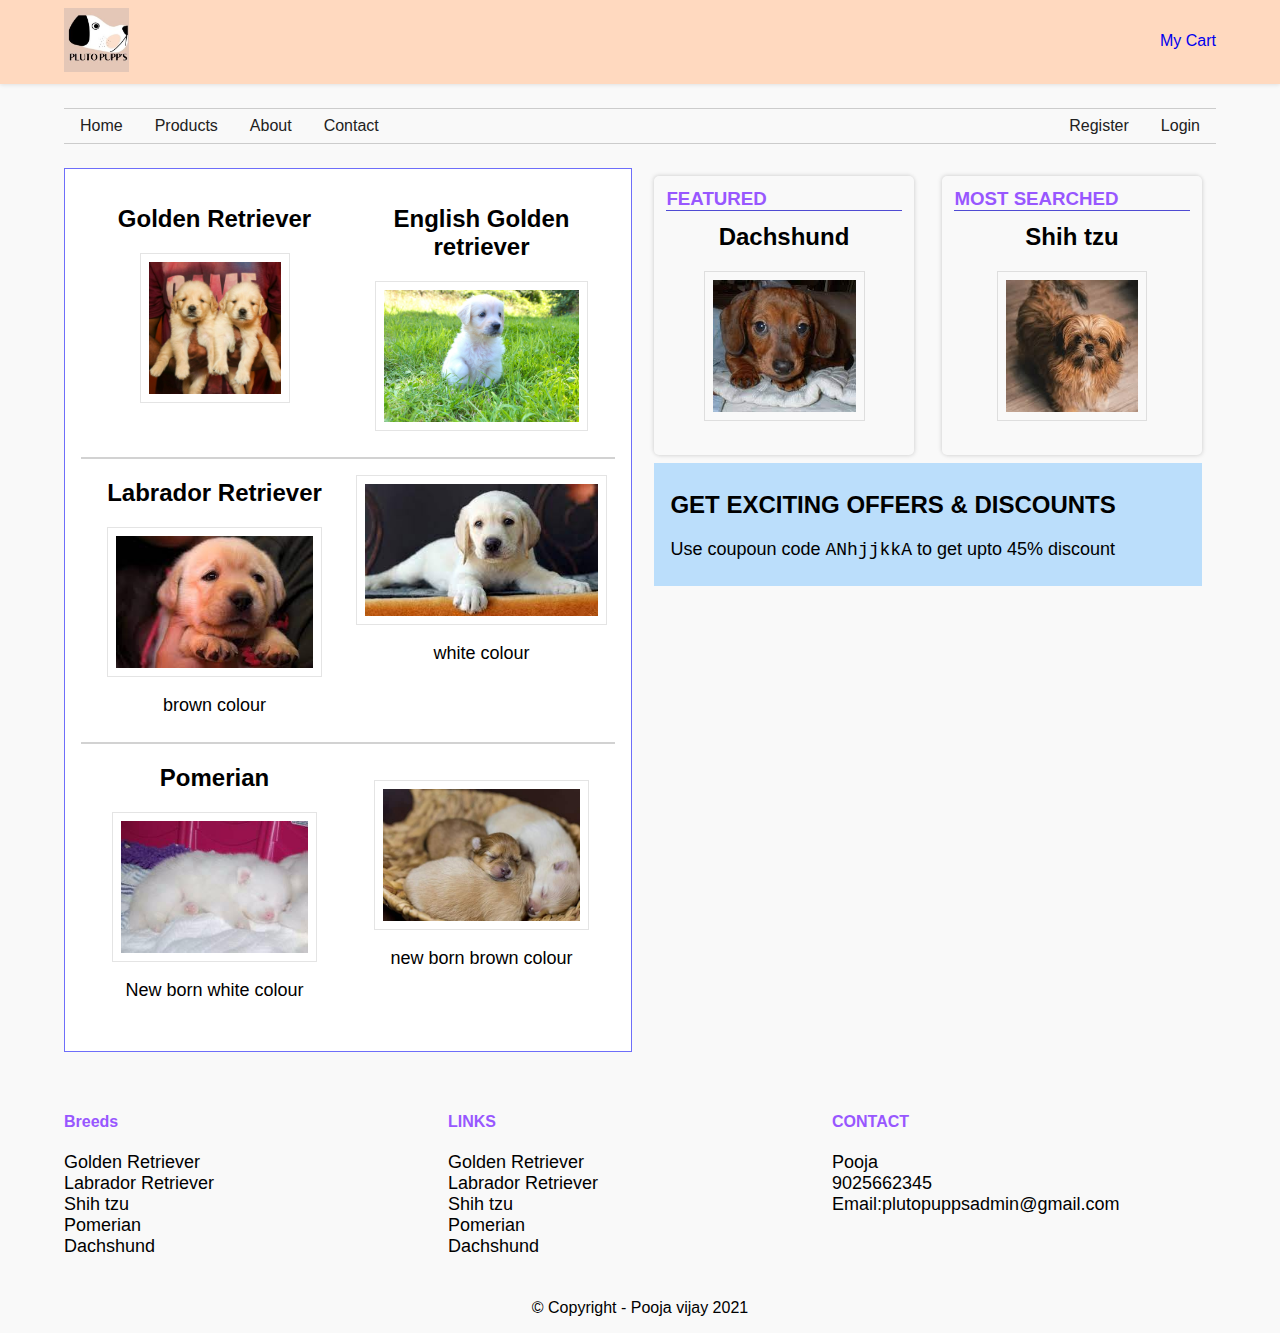
<file: index.html>
<!DOCTYPE html>
<html>
  <head>
    <title>Pluto Pupp's</title>
    <link rel="shortcut icon" href="img/logo.icon" style="mix-blend-mode:multiply;"/>
    <meta charset="utf-8" />
    
    <link rel="stylesheet" type="text/css" href="css/app.css" />
  </head>
  <body>
   <header style="background-color: rgb(255, 217, 191); box-shadow: 0 1px 4px rgba(0, 0, 0, .1);">
    <div class="container" style="padding-top: 8px;padding-bottom: 8px;">
     <div class="grid grid-two">
       <a href="index.html"><img src="img/logo.jpg" alt="logo" style="height: 64px ;" />

     </div>
     <div class="grid grid-two" style="padding-top: 24px;text-align: right;">
  <span><a href="mycart.html">My Cart</a></span>
     </div>
    </div>
   </header>
   <main class="container">
    <nav id="product-nav" class="full">
     <li><a href="index.html">Home</a></li>
     <li><a href="breeds.html">Products</a></li>
     <li><a href="about.html">About</a></li>
     <li><a href="contact.html">Contact</a></li>
     <li style="float: right"><a href="login.html">Login</a></li>
      <li style="float: right"><a href="register.html">Register</a></li>
    </nav>
    <div class="full">
    <div class="grid grid-two" style="padding-right: 8px;">
     <div style="background-color: #fff;border: 1px solid #6e6efa;box-sizing: border-box;padding: 16px;">
     <!-- start a product line -->
      <div class="product-line full">
       <div class="product grid grid-two">
        <h2>Golden Retriever</h2>
        <img src="img/breeds/golden retriever/golden retiever 1.jpg" />
        <p> </p>
       </div>
       <!-- a product -->
       <div class="product grid grid-two">
        <h2>English Golden retriever </h2>
        <img src="img/breeds/golden retriever/golden retriever 2.jpg" />
        <p>  </p>
       </div>
       <!-- a product -->
      </div>
      <!-- end a product line -->
     <!-- start a product line -->
      <div class="product-line full">
       <div class="product grid grid-two">
        <h2>Labrador Retriever</h2>
        <img src="img/breeds/Labrador Retriever/Labrador Retriever 1.jpg" />
        <p>brown colour </p>
       </div>
       <!-- a product -->
       <div class="product grid grid-two">
        <img src="img/breeds/Labrador Retriever/Labrador Retriever 2.jpg" />
        <p> white colour</p>
       </div>
       <script type="text/javascript">
         //loads the featured and new product randomly
         (function(d) {
          var types = ['Pomerian', 'Labrador Retriever', 'Golden retriever'];
          var MAX = 5;
          var type = Math.round(Math.random() * 4) - 1;
          var product = Math.round(Math.random() * MAX);
         })(document);
       </script>
       <!-- a product -->
      </div>
      <!-- end a product line -->
     <!-- start a product line -->
      <div class="product-line full">
       <div class="product grid grid-two"> <h2>Pomerian</h2>
        <img src="img/breeds/Pomerian/Pomerian 1.jpg" />
        <p>New born white colour</p>
       </div>
       <!-- a product -->
       <div class="product grid grid-two">
        <h2>  </h2>
        <img src="img/breeds/Pomerian/Pomerian 2.jpg" />
        <p>new born brown colour</p>
       </div>
       <!-- a product -->
      </div>
      <!-- end a product line -->
     </div>
    </div>
    <div class="grid grid-two">

     <div class="full">
     <!-- Featured product box -->
     <div class="grid grid-two">
      <div class="box">
       <h3 class="text-blue uppr">Featured</h3>
       <div class="product">
        <h2>Dachshund</h2>
        <img src="img/breeds/Dachshund/Dachshund 1.jpg" />
        <p></p>
       </div>
      </div>
     </div>
     <!-- Featured product box -->

     <!-- new product box -->
     <div class="grid grid-two">
      <div class="box">
       <h3 class="text-blue uppr">MOST SEARCHED</h3>
       <div class="product">
        <h2>Shih tzu</h2>
        <img src="img/breeds/Shih tzu/shih tzu 4.jpg" />
        <p></p>
       </div>
      </div>
     </div>
     <!-- finish new product box -->
     </div>
     <div class="light-background clear" style="width: 95%; margin: 8px auto; padding:8px 16px;box-sizing: border-box;">
      <h2>GET EXCITING OFFERS & DISCOUNTS</h2>
      <p>Use coupoun code <code>ANhjjkkA</code> to get upto 45% discount</p>
     </div>
    </div>
    </div>

   </main>
   <footer>
    <div class="container">
    <div class="full">
     <div class="grid grid-three">
     <h4 class="text-blue">Breeds</h4>
      <ul>
       <li>Golden Retriever</li>
       <li>Labrador Retriever</li>
       <li>Shih tzu</li>
       <li>Pomerian</li>
       <li>Dachshund</li>
      </ul>
     </div>
     <div class="grid grid-three">
     <h4 class="text-blue">LINKS</h4>
      <ul>
       <li>Golden Retriever</li>
       <li>Labrador Retriever</li>
       <li>Shih tzu</li>
       <li>Pomerian</li>
       <li>Dachshund</li>
      </ul>
     </div>
     <div class="grid grid-three">
     <h4 class="text-blue">CONTACT</h4>
      <ul>
       <li>Pooja </li>
       <li>9025662345</li>
       <li>Email:plutopuppsadmin@gmail.com</li>
      </ul>
     </div>
    </div>
    </div>
     <div style="text-align: center; padding: 16px;">
       &copy; Copyright - Pooja vijay 2021
     </div>
   </footer>
   <script type="text/javascript">
    (function(d) {
     var products = document.getElementsByClassName('product');
     for(var i = products.length - 1;i >= 0 ; --i) {
      products[i].onclick = function() {
       var src = this.getElementsByTagName('img')[0].src;
       document.location.href = 'demo.html#' +  src;
      }
     }
    })(document);

   </script>
  </body>
</html>
</file>
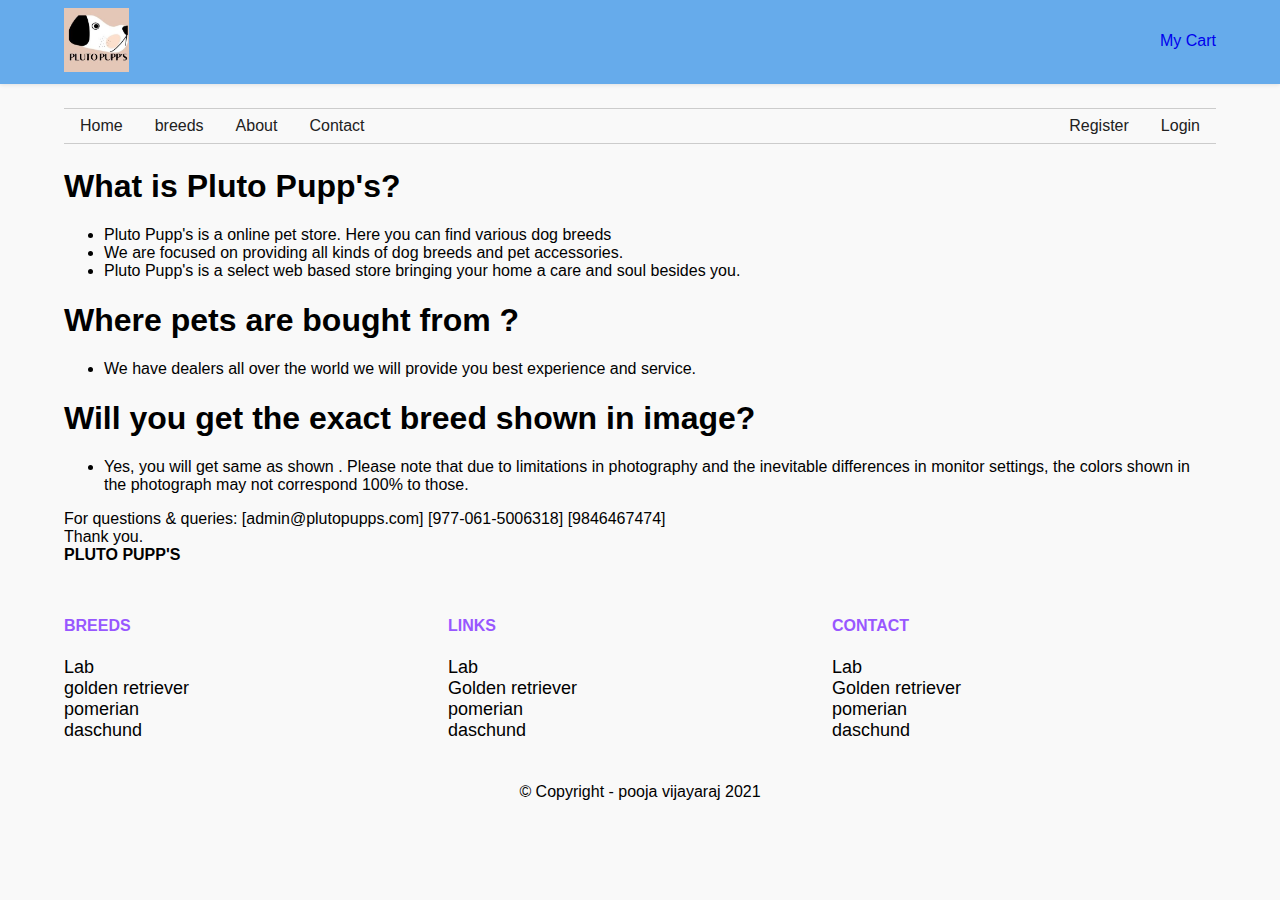
<file: about.html>
<!DOCTYPE html>
<html>
  <head>
    <title>Pet's World</title>
    <link rel="shortcut icon" href=""img\logo.jpg"" />
    <meta charset="utf-8" />
    <link href='https://fonts.googleapis.com/css?family=Advent+Pro:300,700' rel='stylesheet' type='text/css' />
    <link rel="stylesheet" type="text/css" href="css/app.css" />
  </head>
  <body>
   <header style="background-color: rgb(102, 171, 235); box-shadow: 0 1px 4px rgba(0, 0, 0, .1);">
    <div class="container" style="padding-top: 8px;padding-bottom: 8px;">
     <div class="grid grid-two">
       <a href="index.html"><img src="img/logo.jpg" alt="logo" style="height: 64px ;" />

     </div>
     <div class="grid grid-two" style="padding-top: 24px;text-align: right;">
  <span><a href="mycart.html">My Cart</a></span>
     </div>
    </div>
   </header>
   <main class="container">

    <nav id="product-nav" class="full">
     <li><a href="index.html">Home</a></li>
     <li><a href="products.html">breeds</a></li>
     <li><a href="about.html">About</a></li>
     <li><a href="contact.html">Contact</a></li>
     <li style="float: right"><a href="login.html">Login</a></li>
      <li style="float: right"><a href="register.html">Register</a></li>
    </nav>
    <div>
     <h1>What is Pluto Pupp's?</h1>
     <ul>
       <li>Pluto Pupp's is a online pet store. Here you can find various dog breeds</li>
       <li>We are focused on providing all kinds of dog breeds and pet accessories.</li>
       <li>Pluto Pupp's is a select web based  store bringing your home a care and soul besides you.</li>
     </li>
   </div>
     <h1> Where pets are bought from ? </h1>
     <ul>
       <li> We have dealers all over the world we will provide you best experience and service. </li>
</ul>
<h1> Will you get the exact breed shown in image? </h1>
<ul>
  <li> Yes, you will get same as shown . Please note that due to limitations in photography and the inevitable differences in monitor settings, the colors shown in the photograph may not correspond 100% to those.</li>

</ul>
For questions & queries: [admin@plutopupps.com] [977-061-5006318] [9846467474]</br>

Thank you.</br>

<Strong>PLUTO PUPP'S</strong></br>


   </main>
   <footer>
    <div class="container">
    <div class="full">
     <div class="grid grid-three">
     <h4 class="text-blue">BREEDS</h4>
      <ul>
       <li>Lab</li>
       <li>golden retriever</li>
       <li>pomerian</li>
       <li>daschund</li>
      </ul>
     </div>
     <div class="grid grid-three">
     <h4 class="text-blue">LINKS</h4>
      <ul>
       <li>Lab</li>
       <li>Golden retriever</li>
       <li>pomerian</li>
       <li>daschund</li>
      </ul>
     </div>
     <div class="grid grid-three">
     <h4 class="text-blue">CONTACT</h4>
      <ul>
        <li>Lab</li>
        <li>Golden retriever</li>
        <li>pomerian</li>
        <li>daschund</li>
      </ul>
     </div>
    </div>
    </div>
     <div style="text-align: center; padding: 16px;">
       &copy; Copyright - pooja vijayaraj 2021
     </div>
   </footer>
   <script type="text/javascript">
    (function(d) {
     var products = document.getElementsByClassName('product');
     for(var i = products.length - 1;i >= 0 ; --i) {
      products[i].onclick = function() {
       var src = this.getElementsByTagName('img')[0].src;
       document.location.href = 'demo.html#' +  src;
      }
     }
    })(document);

   </script>
  </body>
</html>
</file>
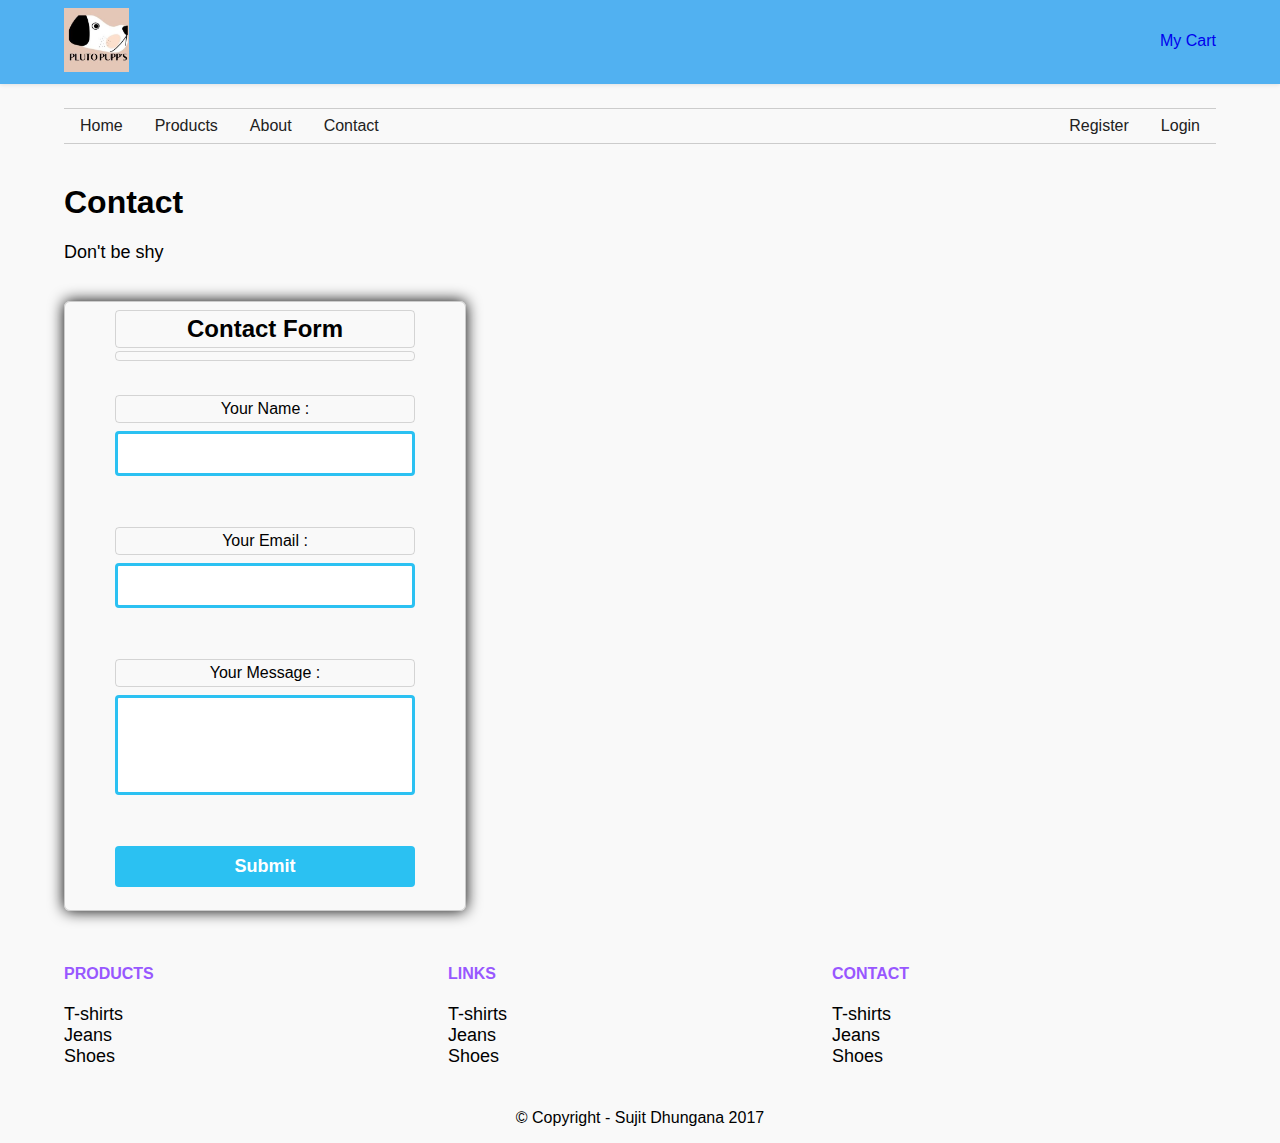
<file: contact.html>
<!DOCTYPE html>
<html>
  <head>
    <title>Pluto Pupp's</title>
    <link rel="shortcut icon" href="img/logo.ico" />
    <meta charset="utf-8" />
    <link href='https://fonts.googleapis.com/css?family=Advent+Pro:300,700' rel='stylesheet' type='text/css' />
    <link rel="stylesheet" type="text/css" href="css/app.css" />
    <link rel="stylesheet" type="text/css" href="css/contact.css" />
  <link rel="stylesheet" type="text/css" href="css/form.css" />
  </head>
  <body>
   <header style="background-color: rgb(81, 177, 241); box-shadow: 0 1px 4px rgba(0, 0, 0, .1);">
    <div class="container" style="padding-top: 8px;padding-bottom: 8px;">
     <div class="grid grid-two">

<a href="index.html"><img src="img/logo.jpg" alt="logo" style="height: 64px ;" />

     </div>
     <div class="grid grid-two" style="padding-top: 24px;text-align: right;">
  <span><a href="mycart.html">My Cart</a></span>
     </div>
    </div>
   </header>
   <main class="container">

    <nav id="product-nav" class="full">
     <li><a href="index.html">Home</a></li>
     <li><a href="products.html">Products</a></li>
     <li><a href="about.html">About</a></li>
     <li><a href="contact.html">Contact</a></li>
     <li style="float: right"><a href="login.html">Login</a></li>
      <li style="float: right"><a href="register.html">Register</a></li>
    </nav>

    <div id="main">
    <h1>Contact </h1>
    <p>Don't be shy </p>
    <div id="form_sample"></div>
    <script src="js/form.js"></script>
    </div>

  </main>
  <footer>
   <div class="container">
   <div class="full">
    <div class="grid grid-three">
    <h4 class="text-blue">PRODUCTS</h4>
     <ul>
      <li>T-shirts</li>
      <li>Jeans</li>
      <li>Shoes</li>
     </ul>
    </div>
    <div class="grid grid-three">
    <h4 class="text-blue">LINKS</h4>
     <ul>
      <li>T-shirts</li>
      <li>Jeans</li>
      <li>Shoes</li>
     </ul>
    </div>
    <div class="grid grid-three">
    <h4 class="text-blue">CONTACT</h4>
     <ul>
      <li>T-shirts</li>
      <li>Jeans</li>
      <li>Shoes</li>
     </ul>
    </div>
   </div>
   </div>
    <div style="text-align: center; padding: 16px;">
      &copy; Copyright - Sujit Dhungana 2017
    </div>
  </footer>
  <script type="text/javascript">
   (function(d) {
    var products = document.getElementsByClassName('product');
    for(var i = products.length - 1;i >= 0 ; --i) {
     products[i].onclick = function() {
      var src = this.getElementsByTagName('img')[0].src;
      document.location.href = 'demo.html#' +  src;
     }
    }
   })(document);

  </script>
 </body>
 </html>


  </body>
</html>
</file>
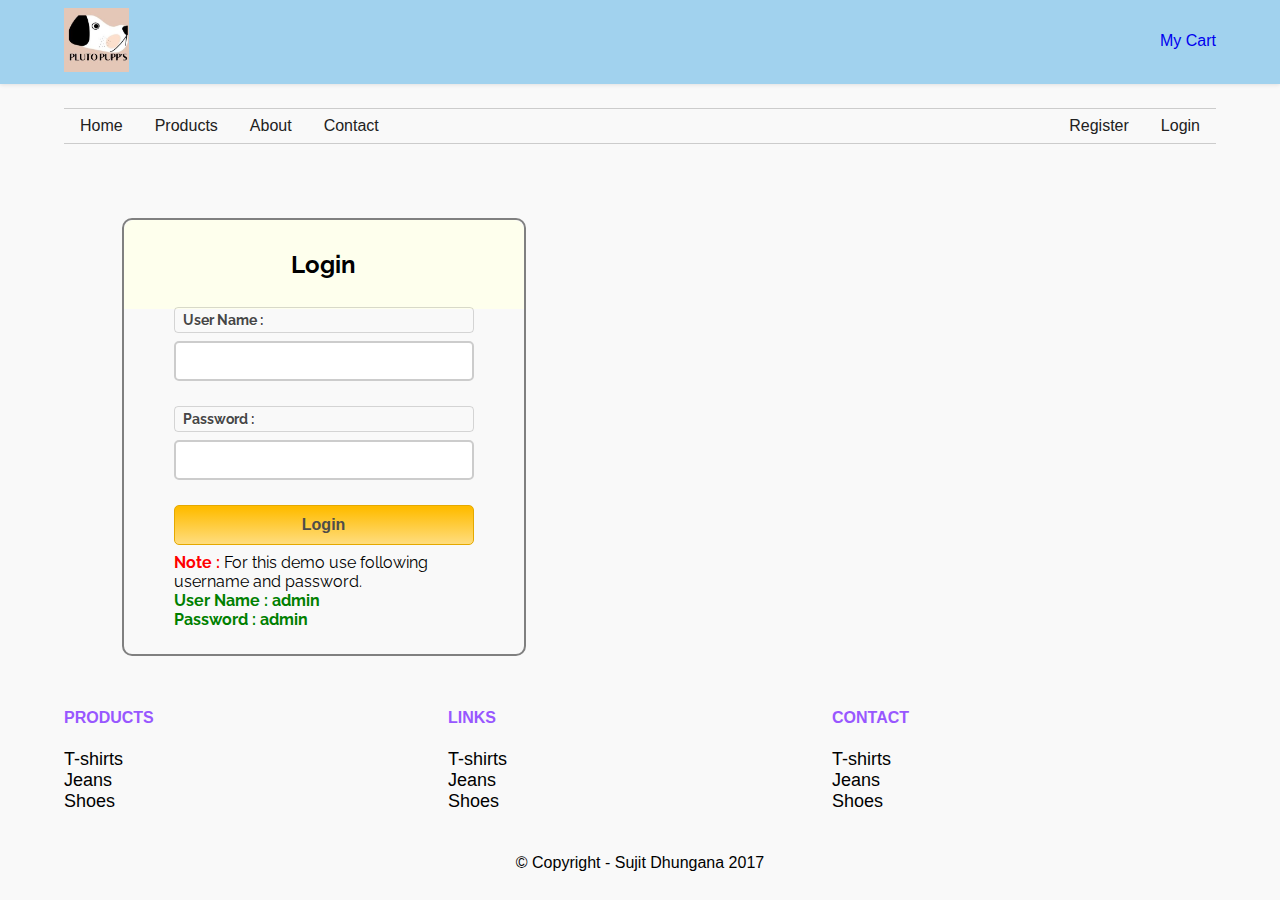
<file: login.html>
<!DOCTYPE html>
<html>
  <head>
    <title>Pet's World</title>
    <link rel="shortcut icon" href="img/logo.ico" />
    <meta charset="utf-8" />
    <link href='https://fonts.googleapis.com/css?family=Advent+Pro:300,700' rel='stylesheet' type='text/css' />
    <link rel="stylesheet" type="text/css" href="css/app.css" />
    <!-- Include CSS File Here -->
<link rel="stylesheet" href="css/login.css"/>
<!-- Include JS File Here -->
<script src="js/login.js"></script>
  </head>
  <body>
   <header style="background-color: rgb(161, 210, 238); box-shadow: 0 1px 4px rgba(0, 0, 0, .1);">
    <div class="container" style="padding-top: 8px;padding-bottom: 8px;">
     <div class="grid grid-two">
       <a href="index.html"><img src="img/logo.jpg" alt="logo" style="height: 64px ;" />

     </div>
     <div class="grid grid-two" style="padding-top: 24px;text-align: right;">
  <span><a href="mycart.html">My Cart</a></span>
     </div>
    </div>
   </header>
   <main class="container">

    <nav id="product-nav" class="full">
     <li><a href="index.html">Home</a></li>
     <li><a href="products.html">Products</a></li>
     <li><a href="about.html">About</a></li>
     <li><a href="contact.html">Contact</a></li>
     <li style="float: right"><a href="login.html">Login</a></li>
      <li style="float: right"><a href="register.html">Register</a></li>
    </nav>

    <div class="container">
    <div class="main">
    <h2> Login</h2>
    <form id="form_id" method="post" name="myform">
    <label>User Name :</label>
    <input type="text" name="username" id="username"/>
    <label>Password :</label>
    <input type="password" name="password" id="password"/>
    <input type="button" value="Login" id="submit" onclick="validate()"/>
    </form>
    <span><b class="note">Note : </b>For this demo use following username and password. <br/><b class="valid">User Name : admin<br/>Password : admin</b></span>
    </div>
    </div>
  </main>
  <footer>
   <div class="container">
   <div class="full">
    <div class="grid grid-three">
    <h4 class="text-blue">PRODUCTS</h4>
     <ul>
      <li>T-shirts</li>
      <li>Jeans</li>
      <li>Shoes</li>
     </ul>
    </div>
    <div class="grid grid-three">
    <h4 class="text-blue">LINKS</h4>
     <ul>
      <li>T-shirts</li>
      <li>Jeans</li>
      <li>Shoes</li>
     </ul>
    </div>
    <div class="grid grid-three">
    <h4 class="text-blue">CONTACT</h4>
     <ul>
      <li>T-shirts</li>
      <li>Jeans</li>
      <li>Shoes</li>
     </ul>
    </div>
   </div>
   </div>
    <div style="text-align: center; padding: 16px;">
      &copy; Copyright - Sujit Dhungana 2017
    </div>
  </footer>
  <script type="text/javascript">
   (function(d) {
    var products = document.getElementsByClassName('product');
    for(var i = products.length - 1;i >= 0 ; --i) {
     products[i].onclick = function() {
      var src = this.getElementsByTagName('img')[0].src;
      document.location.href = 'demo.html#' +  src;
     }
    }
   })(document);

  </script>
 </body>
</html>

    </body>
    </html>
</file>
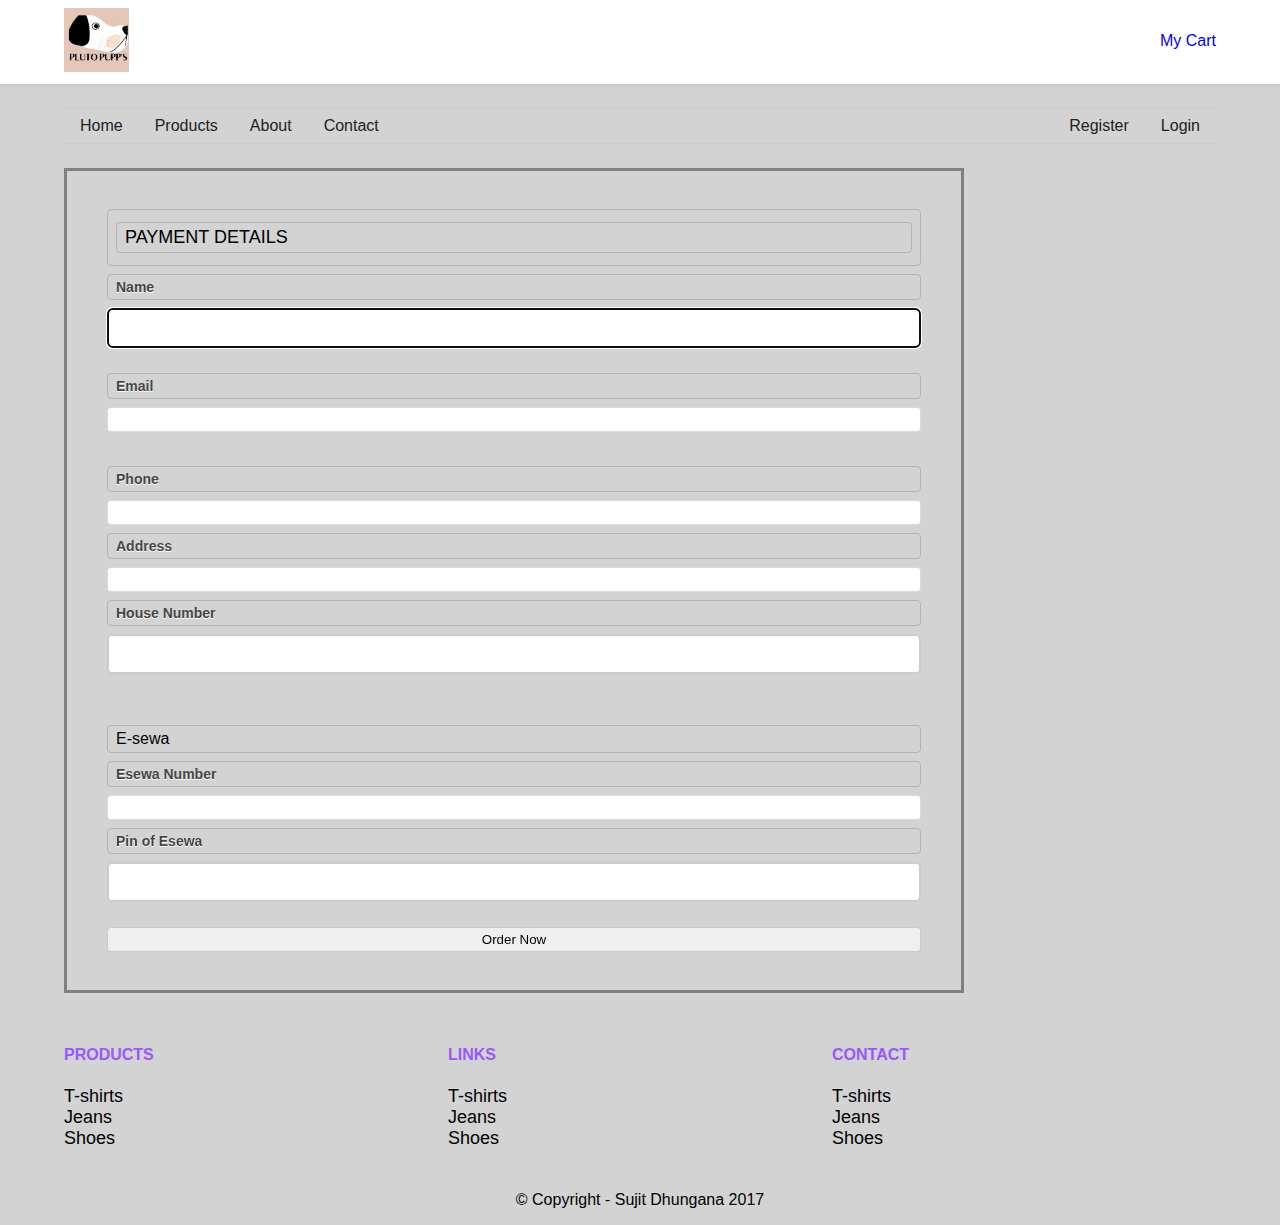
<file: mycart.html>
<!DOCTYPE html>
<html>
  <head>
    <title>Men's World</title>
    <link rel="shortcut icon" href="img/logo.ico" />
    <meta charset="utf-8" />
    <link href='https://fonts.googleapis.com/css?family=Advent+Pro:300,700' rel='stylesheet' type='text/css' />
    <link rel="stylesheet" type="text/css" href="css/app.css" />
    <!-- Include CSS File Here -->
<link rel="stylesheet" href="css/login.css"/>
<link rel="stylesheet" href="css/mycart.css"/>
<!-- Include JS File Here -->
<script src="js/login.js"></script>
  </head>
  <body>
   <header style="background-color: white; box-shadow: 0 1px 4px rgba(0, 0, 0, .1);">
    <div class="container" style="padding-top: 8px;padding-bottom: 8px;">
     <div class="grid grid-two">
       <a href="index.html"><img src="img/logo.jpg" alt="logo" style="height: 64px ;" />

     </div>
     <div class="grid grid-two" style="padding-top: 24px;text-align: right;">
  <span><a href="mycart.html">My Cart</a></span>
     </div>
    </div>
   </header>
   <main class="container">

    <nav id="product-nav" class="full">
     <li><a href="index.html">Home</a></li>
     <li><a href="products.html">Products</a></li>
     <li><a href="about.html">About</a></li>
     <li><a href="contact.html">Contact</a></li>
     <li style="float: right"><a href="login.html">Login</a></li>
      <li style="float: right"><a href="register.html">Register</a></li>
    </nav>
  </main>





  			</tr>
  			</table>
  				<div class="container">
  				<section>
  					<form id="payment" action="menus.html">
  					<div class="details">
  						<p id="p1">PAYMENT DETAILS</p>
  					</div>

  				                <label for=name >Name</label>
  				                <input id="name" name="name" type="text" required autofocus />

  				                <label for=email>Email</label>
  				                <input id="email" name="email" type="email" required /></br>

  				                <label for=phone>Phone</label>
  				                <input id="phone" name="phone" type="tel" required />

  				                <label for=address>Address</label>
  				                <input id="address" name="address" required>

  				                <label for=postcode>House Number</label>
  				                <input id="postcode" name=postcode type="text" required /></br>

  				             <legend id="card">E-sewa</legend>
  				                <label for=Enumber>Esewa Number</label>
  				                <input id=cardnumber name=cardnumber type=number required />


  				                <label for=namecard>Pin of Esewa</label>

  				                <input type="password" name="password">

  				        		<button type=submit>Order Now</button>

  							</form>
  					</section>

  				</div>


  <footer>
   <div class="container">
   <div class="full">
    <div class="grid grid-three">
    <h4 class="text-blue">PRODUCTS</h4>
     <ul>
      <li>T-shirts</li>
      <li>Jeans</li>
      <li>Shoes</li>
     </ul>
    </div>
    <div class="grid grid-three">
    <h4 class="text-blue">LINKS</h4>
     <ul>
      <li>T-shirts</li>
      <li>Jeans</li>
      <li>Shoes</li>
     </ul>
    </div>
    <div class="grid grid-three">
    <h4 class="text-blue">CONTACT</h4>
     <ul>
      <li>T-shirts</li>
      <li>Jeans</li>
      <li>Shoes</li>
     </ul>
    </div>
   </div>
   </div>
    <div style="text-align: center; padding: 16px;">
      &copy; Copyright - Sujit Dhungana 2017
    </div>
  </footer>
  <script type="text/javascript">
   (function(d) {
    var products = document.getElementsByClassName('product');
    for(var i = products.length - 1;i >= 0 ; --i) {
     products[i].onclick = function() {
      var src = this.getElementsByTagName('img')[0].src;
      document.location.href = 'demo.html#' +  src;
     }
    }
   })(document);

  </script>
 </body>
 </html>
</file>
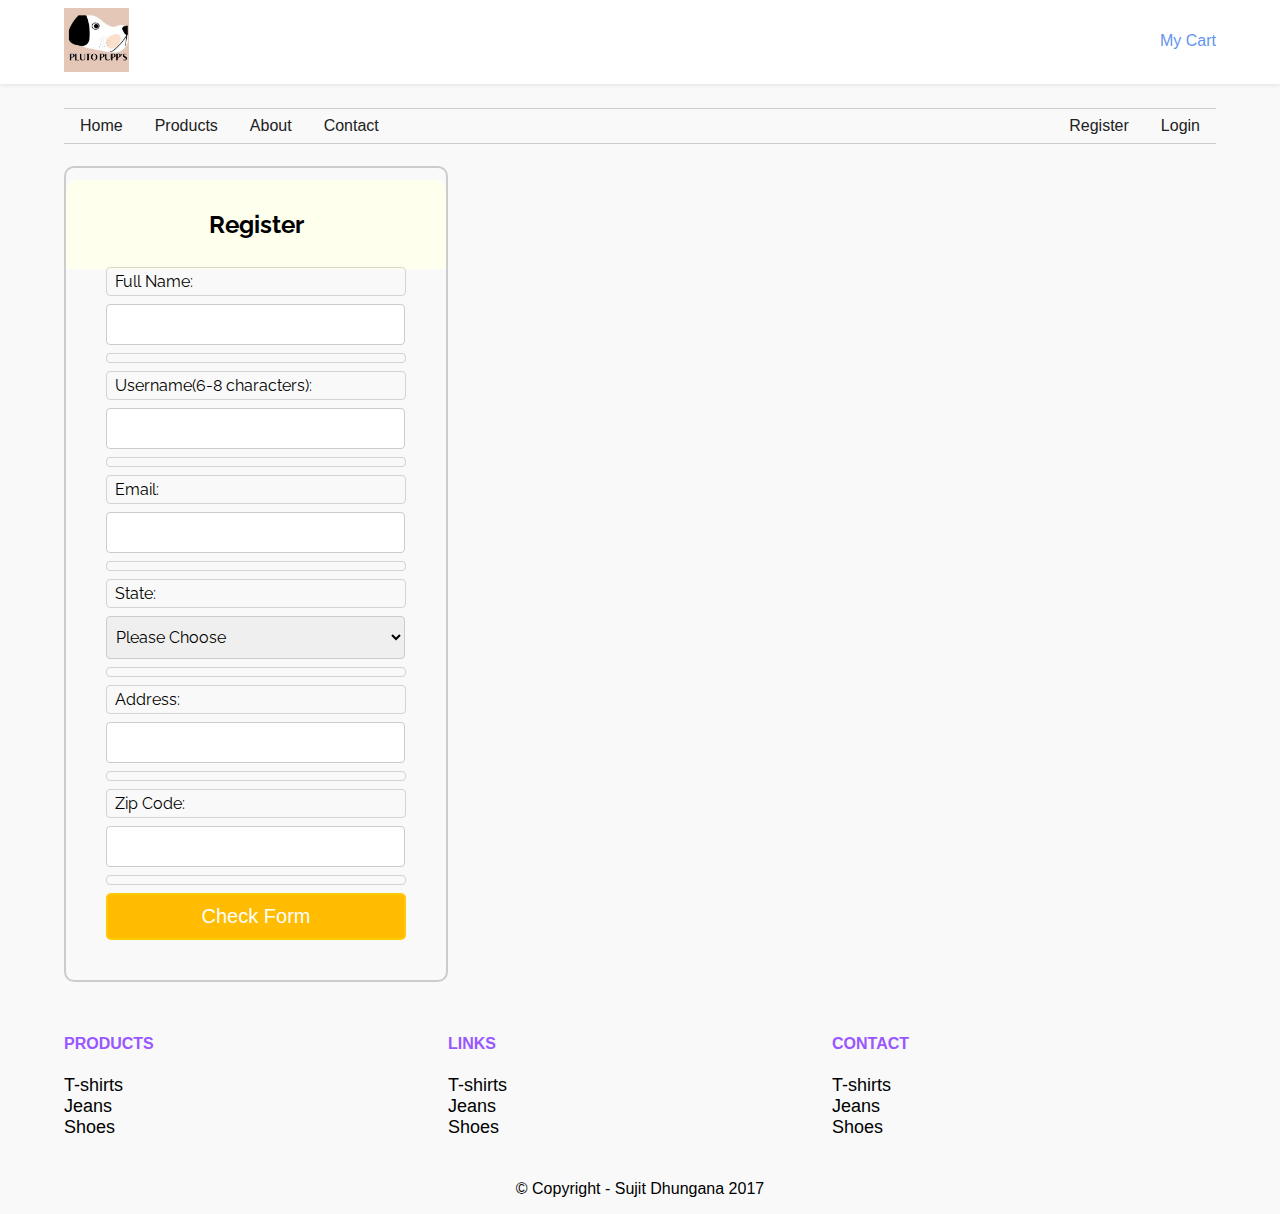
<file: register.html>
<!DOCTYPE html>
<html>
  <head>
    <title>Men's World</title>
    <link rel="shortcut icon" href="img/logo.ico" />
    <meta charset="utf-8" />
    <link href='https://fonts.googleapis.com/css?family=Advent+Pro:300,700' rel='stylesheet' type='text/css' />
    <link rel="stylesheet" type="text/css" href="css/app.css" />
    <!-- Include CSS File Here -->


<meta content="noindex, nofollow" name="robots">
<link href="css/register.css" rel="stylesheet">
<script src="js/registere.js"></script>
<!-- Include JS File Here -->

  </head>
  <body>
   <header style="background-color: white; box-shadow: 0 1px 4px rgba(0, 0, 0, .1);">
    <div class="container" style="padding-top: 8px;padding-bottom: 8px;">
     <div class="grid grid-two">
       <a href="index.html"><img src="img/logo.jpg" alt="logo" style="height: 64px ;" />

     </div>
     <div class="grid grid-two" style="padding-top: 24px;text-align: right;">
      <span><a href="mycart.html">My Cart</a></span>
     </div>
    </div>
   </header>
   <main class="container">

    <nav id="product-nav" class="full">
     <li><a href="index.html">Home</a></li>
     <li><a href="products.html">Products</a></li>
     <li><a href="about.html">About</a></li>
     <li><a href="contact.html">Contact</a></li>
      <li style="float: right"><a href="login.html">Login</a></li>
       <li style="float: right"><a href="register.html">Register</a></li>
    </nav>
<div id="form_layout">
<p id="head"></p>
<!-- This segment displays the validation rule -->
<h2> Register</h2>
<!-- Form starts from here -->
<form onsubmit='return formValidation()'>
<label>Full Name:</label>
<input id='firstname' type='text'>
<p id="p1"></p>
<!-- This segment displays the validation rule for name -->
<label>Username(6-8 characters):</label>
<input id='username' type='text'>
<p id="p2"></p>
<!-- This segment displays the validation rule for user name -->
<label>Email:</label>
<input id='email' type='text'>
<p id="p3"></p>
<!-- This segment displays the validation rule for email -->
<label>State:</label>
<select id='state'>
<option>
Please Choose
</option>
<option>
America
</option>
<option>
Nepal
</option>
<option>
India
</option>
<option>
China
</option>
<option>
Spain
</option>
<option>
Singapoure
</option>
<option>
Australia
</option>
<option>
Sweden
</option>
<option>
Africa
</option>
</select>
<p id="p4"></p>
<!-- This segment displays the validation rule for selection -->
<label>Address:</label>
<input id='addr' type='text'>
<p id="p5"></p>
<!-- This segment displays the validation rule for address -->
<label>Zip Code:</label>
<input id='zip' type='text'>
<p id="p6"></p>
<!-- This segment displays the validation rule for zip -->
<input id="submit" type='submit' value='Check Form'>
</form>
</div>

</main>
<footer>
 <div class="container">
 <div class="full">
  <div class="grid grid-three">
  <h4 class="text-blue">PRODUCTS</h4>
   <ul>
    <li>T-shirts</li>
    <li>Jeans</li>
    <li>Shoes</li>
   </ul>
  </div>
  <div class="grid grid-three">
  <h4 class="text-blue">LINKS</h4>
   <ul>
    <li>T-shirts</li>
    <li>Jeans</li>
    <li>Shoes</li>
   </ul>
  </div>
  <div class="grid grid-three">
  <h4 class="text-blue">CONTACT</h4>
   <ul>
    <li>T-shirts</li>
    <li>Jeans</li>
    <li>Shoes</li>
   </ul>
  </div>
 </div>
 </div>
  <div style="text-align: center; padding: 16px;">
    &copy; Copyright - Sujit Dhungana 2017
  </div>
</footer>
<script type="text/javascript">
 (function(d) {
  var products = document.getElementsByClassName('product');
  for(var i = products.length - 1;i >= 0 ; --i) {
   products[i].onclick = function() {
    var src = this.getElementsByTagName('img')[0].src;
    document.location.href = 'demo.html#' +  src;
   }
  }
 })(document);

</script>
</body>
</html>

</body>
</html>
</file>
<file: css/app.css>
.dark-background      { background: #1976D2; }
.default-background   { background: #2196F3; }
.light-background    { background: #BBDEFB; }
.text-color     { color: #FFFFFF; }
.accent-color            { background: #03A9F4; }
.accent-background { background: #03A9F4; }
.primary-text-color      { color: #212121; }
.secondary-text-color    { color: #727272; }
.divider-color           { border-color: #B6B6B6; }
.text-blue {
  color: #9857ff;
}
.uppr {
  text-transform: uppercase;
}
h3.uppr {
  border-bottom: 1px solid #4f4bd3;
}
html, body {
   margin: 0;
   padding: 0;
   width: 100%;
   background-color: #f9f9f9;
   font-family: 'Poppins', sans-serif;
  }
 .container {
  position: relative;
  max-width: 90%;
  margin: 0 auto;
 }
 main > .container {
  margin-top: 16px;
}
 .clear,
 .full::after, .container::after {
  content: "";
  display: table;
  clear: both; 
 }
 .grid {
  box-sizing: border-box;
  float: left;
 }
 .grid-two {
  width: 50%;
 }
 .grid-three {
  width: 33.333%;
 }
 .grid-four {
  width: 25%;
 }
 .full {
  width: 100%;
  box-sizing: border-box;
  margin: 8px auto;
 }
 .grid:last-child {
  float: right;
 }
 .button {
  padding: 4px 8px;
  border-radius: 4px;
  display: inline-block;
 }
 a {
  text-decoration: none;
 }
 #product-nav {
  list-style: none;
  border-top: 1px solid #ccc;
  border-bottom: 1px solid #ccc;
  margin-top: 24px;
  margin-bottom: 24px;
 }
 #product-nav li {
  float: left;
  padding: 8px 16px;
  font-size: 16px;
 }
 #product-nav li a {
  color: #212121;
 }
 #product-nav li a:hover,
 #product-nav li a:active {
  color: #919191;
 }
 .box {
  box-sizing: border-box;
  padding: 8px;
  box-shadow: 1px 1px 4px rgba(0, 0, 0, .1),-1px -1px 4px rgba(0, 0, 0, .1);
  border-radius: 5px;
 }
 .box h3 {
  margin: 4px;
 }
 .grid > .box {
  width: 90%;
  margin: 0 auto;
 }
 .product-line {
  border-bottom: 2px solid rgba(30, 30, 30, .2);
 }
 .product-line:last-child {
  border-bottom: 0 none;
 }
 .product {
  position: relative;
  text-align: center;
  overflow: hidden;
  cursor: pointer;
  margin-top: 8px !important;
  margin-bottom: 8px !important;
 }
 .product > img {
  display: block;
  margin: 0 auto;
  border: 1px solid rgba(30,30,30,.12);
  padding: 8px;
  box-sizing: border-box;
  height: 150px;
  width: auto;
 }
 .product:hover > img {
  box-shadow: 2px 2px 4px rgba(40,40,40,.15), -2px -2px 4px rgba(40,40,40,.15);
 }
 .product h2 {
  margin-top: 4px;
 }
 p {
  font-size: 18px;
 }
 footer {
  margin-top: 32px;
 }
 footer ul {
  list-style: none;
  font-size: 18px;
  padding: 0;
 }
 .detail {
  text-align: center;
  background-color: #efefef;
  padding: 16px 0;
 }
 #demo-img {
  width: 100%;
  max-width: 400px;
  margin: 0 auto;
  border: 4px solid #fff;
  border-radius: 4px;
  box-shadow: 0 1px 4px rgba(0, 0, 0, .1);
 }
 .button {
  border: 0 none;
  outline: 0 none;
  border-radius: 4px;
  display: inline-block;
  font-size: 16px;
  padding: 4px 8px;
  opacity: .92;
  cursor: pointer;
  color: #cdcefc;
 }
 .button:hover {
  opacity: .96;
 }
 .button:active {
  opacity: 1;
 }
 #price {
  display: block;
  font-size: 32px;
  font-weight: bold;
  margin-bottom: 16px;
 }
 .red {
  background-color: #992121;
 }
 .green {
  background-color: #219c21;
 }
 .blue {
  background-color: #21229a;
 }
 .grid-three > h1 {
  text-align: center;
 }
 form * {
  display: block;
  box-sizing: border-box;
  border: 1px solid rgba(0, 0, 0, .15);
  width: 100%;
  margin: 8px 0;
  padding: 4px 8px;
  border-radius: 4px;
 }
</file>
<file: css/contact.css>
.one_half {
	color: blue;
	display: inline;
	height:0;
	padding:20px;
	margin:40px 0px 10px 90px ;
}
</file>
<file: css/form.css>
div#main{
width:1200px;
margin:0 auto;
font-family:'Ubuntu',sans-serif
}
div#form_sample{
text-align:center;
border:1px solid #ccc;
width:300px;
padding:0 50px 15px;
margin-top:20px;
box-shadow:0 0 15px;
border-radius:6px;
float:left
}
#main h1{
margin-top:40px
}
hr{
margin-top:-5px
}
label{
float:left;
font-size:16px
}
input[type="text"],input[type="email"]{
width:100%;
margin-top:10px;
height:45px;
margin-bottom:25px;
padding:10px;
border:3px solid #2BC1F2
}
textarea{
width:100%;
border:3px solid #2BC1F2;
padding:10px;
margin-bottom:25px;
margin-top:10px;
height:100px;
resize:none
}
input[type="submit"]{
width:100%;
padding:10px 45px;
background-color:#2BC1F2;
border:none;
color:#fff;
font-size:18px;
font-weight:700;
cursor:pointer;
font-family:'Ubuntu',sans-serif
}
div#fugo{
float:right
}
</file>
<file: css/login.css>
/* Below line is used for online Google font */
@import url(http://fonts.googleapis.com/css?family=Raleway);
h2{
background-color: #FEFFED;
padding: 30px 35px;
margin: -10px -50px;
text-align:center;
border-radius: 10px 10px 0 0;
}
hr{
margin: 10px -50px;
border: 0;
border-top: 1px solid #ccc;
margin-bottom: 40px;
}

div.main{
width: 300px;
padding: 10px 50px 25px;
border: 2px solid gray;
border-radius: 10px;
font-family: raleway;
float:left;
margin-top:50px;
}
input[type=text],input[type=password]{
width: 100%;
height: 40px;
padding: 5px;
margin-bottom: 25px;
margin-top: 5px;
border: 2px solid #ccc;
color: #4f4f4f;
font-size: 16px;
border-radius: 5px;
}
label{
color: #464646;
text-shadow: 0 1px 0 #fff;
font-size: 14px;
font-weight: bold;
}
center{
font-size:32px;
}
.note{
color:red;
}
.valid{
color:green;
}
.back{
text-decoration: none;
border: 1px solid rgb(0, 143, 255);
background-color: rgb(0, 214, 255);
padding: 3px 20px;
border-radius: 2px;
color: black;
}
input[type=button]{
font-size: 16px;
background: linear-gradient(#ffbc00 5%, #ffdd7f 100%);
border: 1px solid #e5a900;
color: #4E4D4B;
font-weight: bold;
cursor: pointer;
width: 100%;
border-radius: 5px;
padding: 10px 0;
outline:none;
}
input[type=button]:hover{
background: linear-gradient(#ffdd7f 5%, #ffbc00 100%);
}
#form_id {
  max-width: 500px;
}
</file>
<file: css/mycart.css>
div #payment{
	 box-sizing:border-box;
	 box-decoration-break:initial;
	 border:3px solid gray;
	 box-shadow:initial;
	 width:900px;
	 float:center;
	 padding:30px 40px 30px;
}
input #name{
	font-family:sans-serif;
}
label {
	margin-top: 8px;
	display: block;

}
form>input{
	padding: 4px 8px;
}
html body{
	background-color:lightgray;
}
</file>
<file: css/register.css>
@import url(http://fonts.googleapis.com/css?family=Raleway);

#main{
width:960px;
margin:50px auto;
font-family:raleway;
}

span{
color:red;
}

h2{
background-color: #FEFFED;
text-align:center;
border-radius: 10px 10px 0 0;
margin: -10px -40px;
padding: 30px;
}

hr{
border:0;
border-bottom:1px solid #ccc;
margin: 10px -40px;
margin-bottom: 30px;
}

#form_layout{
width:300px;
float: left;
border-radius: 10px;
font-family:raleway;
border: 2px solid #ccc;
padding: 10px 40px 25px;
margin-top: -2px;
}

input[type=text],input[type=password],#state{
width:99.5%;
padding: 10px;
margin-top: 8px;
border: 1px solid #ccc;
padding-left: 5px;
font-size: 16px;
font-family:raleway;
}

input[type=submit]{
width: 100%;
background-color:#FFBC00;
color: white;
border: 2px solid #FFCB00;
padding: 10px;
font-size:20px;
cursor:pointer;
border-radius: 5px;
margin-bottom: 15px;
}

a{
text-decoration:none;
color: cornflowerblue;
}

i{
color: cornflowerblue;
}

p{
font-size:12px;
color:red;
}
</file>
